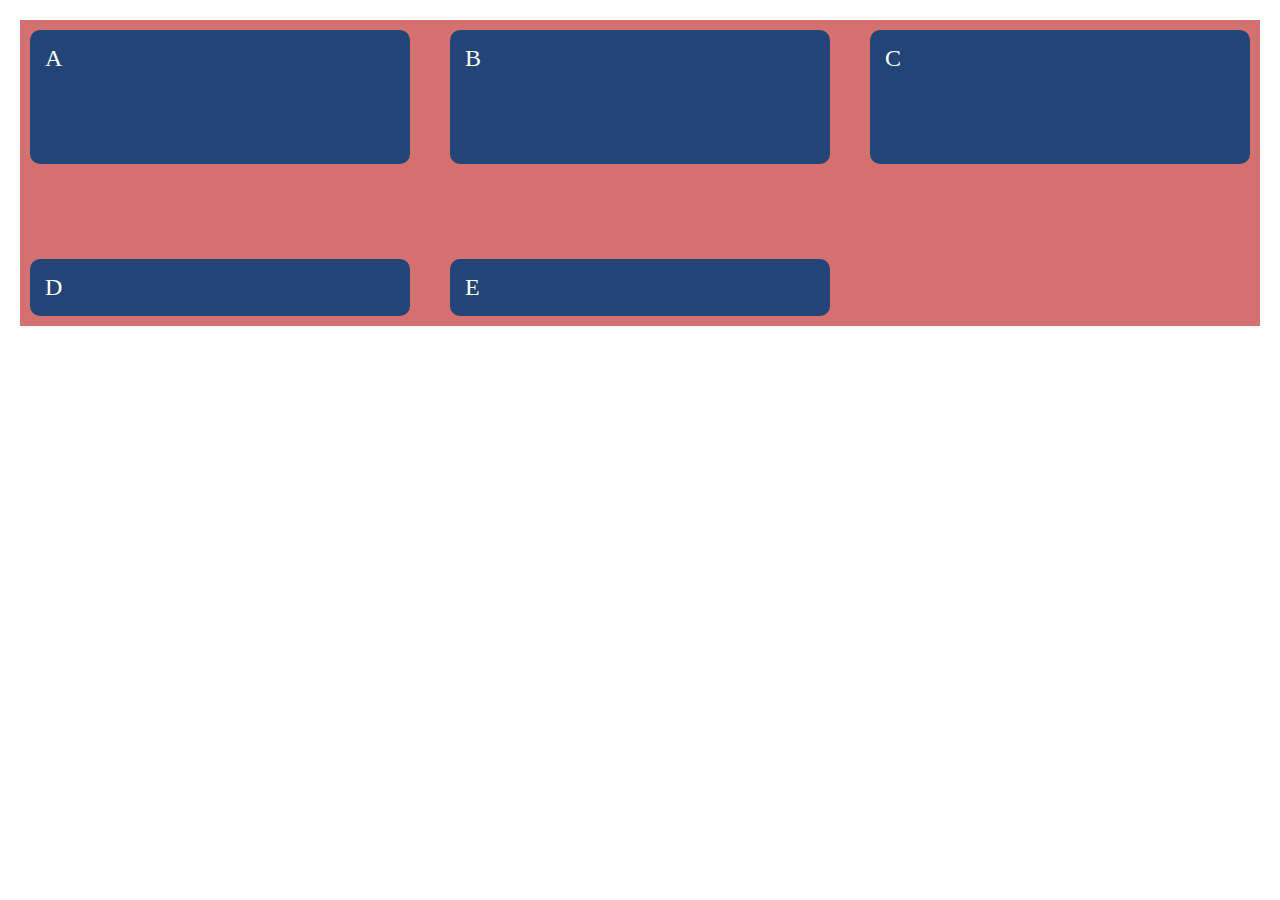
<file: index.html>
<!DOCTYPE html>
<html lang="en">
	<head>
		<meta charset="UTF-8" />
		<meta name="viewport" content="width=device-width, initial-scale=1.0" />
		<title>Grid Basics</title>

		<link rel="stylesheet" href="grid.css" />
	</head>
	<body>
		<div class="container">
			<div class="box a">A</div>
			<div class="box b">B</div>
			<div class="box c">C</div>
			<div class="box d">D</div>
			<div class="box e">E</div>
		</div>
	</body>
</html>
</file>
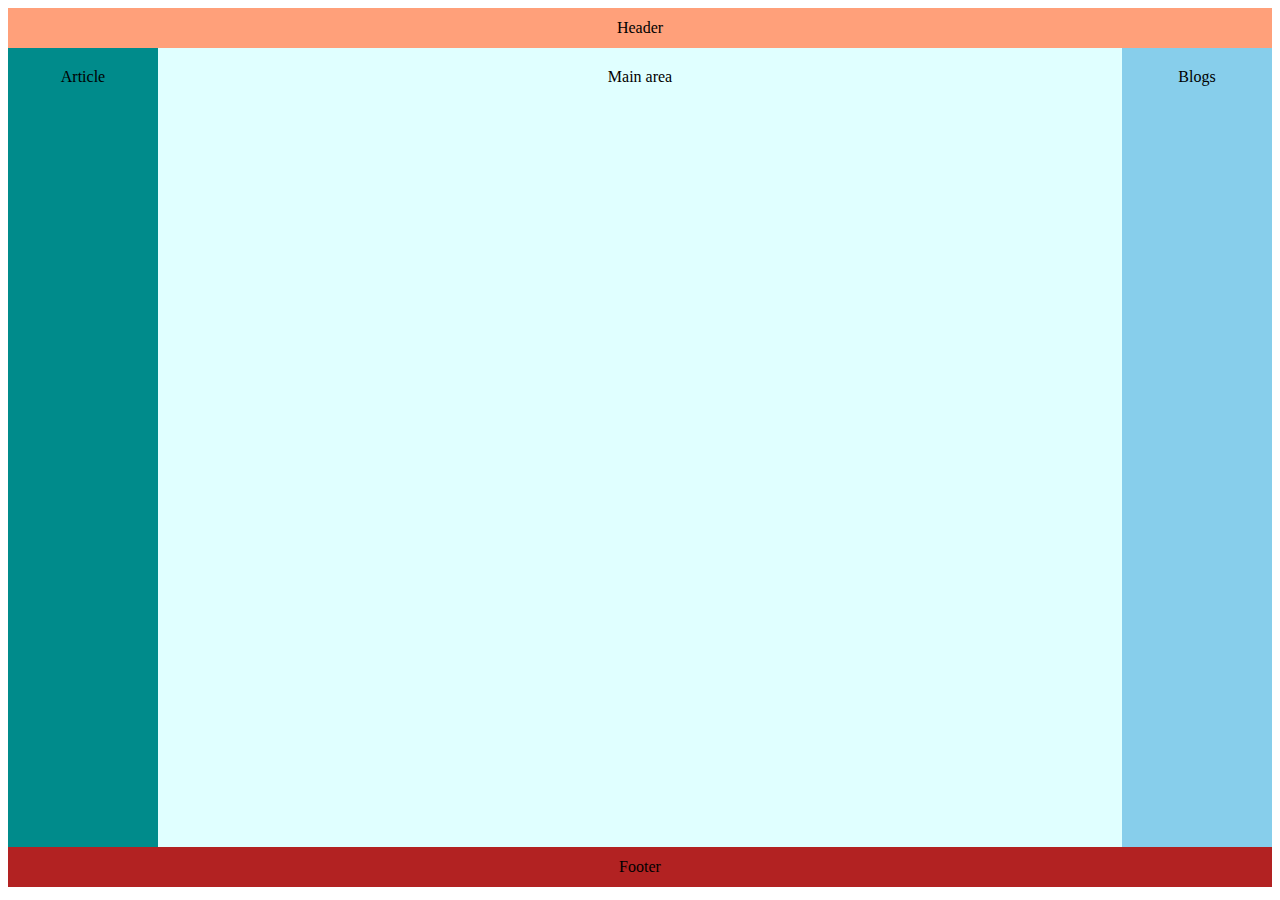
<file: gridtemplate-areas.html>
<!DOCTYPE html>
<html lang="en">
	<head>
		<meta charset="UTF-8" />
		<meta name="viewport" content="width=device-width, initial-scale=1.0" />
		<title>Grid Template Areas</title>

		<link rel="stylesheet" href="gridtemplate-areas.css" />
	</head>
	<body>
		<header>Header</header>

		<section class="nav-bar">Blogs</section>

		<main>Main area</main>

		<article>Article</article>

		<footer>Footer</footer>
	</body>
</html>
</file>
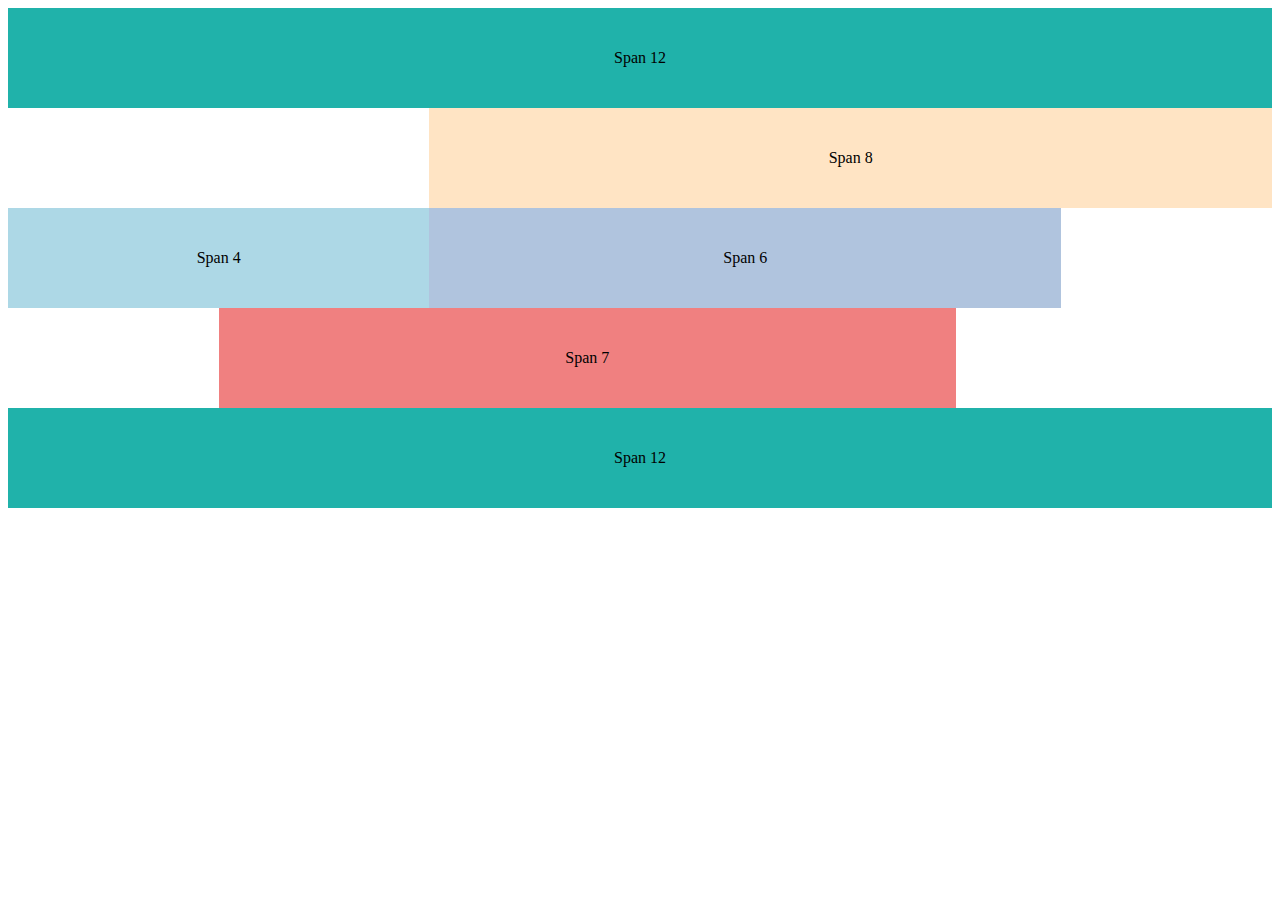
<file: gridtwelve.html>
<!DOCTYPE html>
<html lang="en">
	<head>
		<meta charset="UTF-8" />
		<meta name="viewport" content="width=device-width, initial-scale=1.0" />
		<title>12-column grid</title>

		<link rel="stylesheet" href="gridtwelve.css" />
	</head>
	<body>
		<div class="parent">
			<div class="segment twelve">Span 12</div>
			<div class="segment eight">Span 8</div>
			<div class="segment four">Span 4</div>
			<div class="segment six">Span 6</div>
			<div class="segment seven">Span 7</div>
			<div class="segment twelve">Span 12</div>
		</div>
	</body>
</html>
</file>
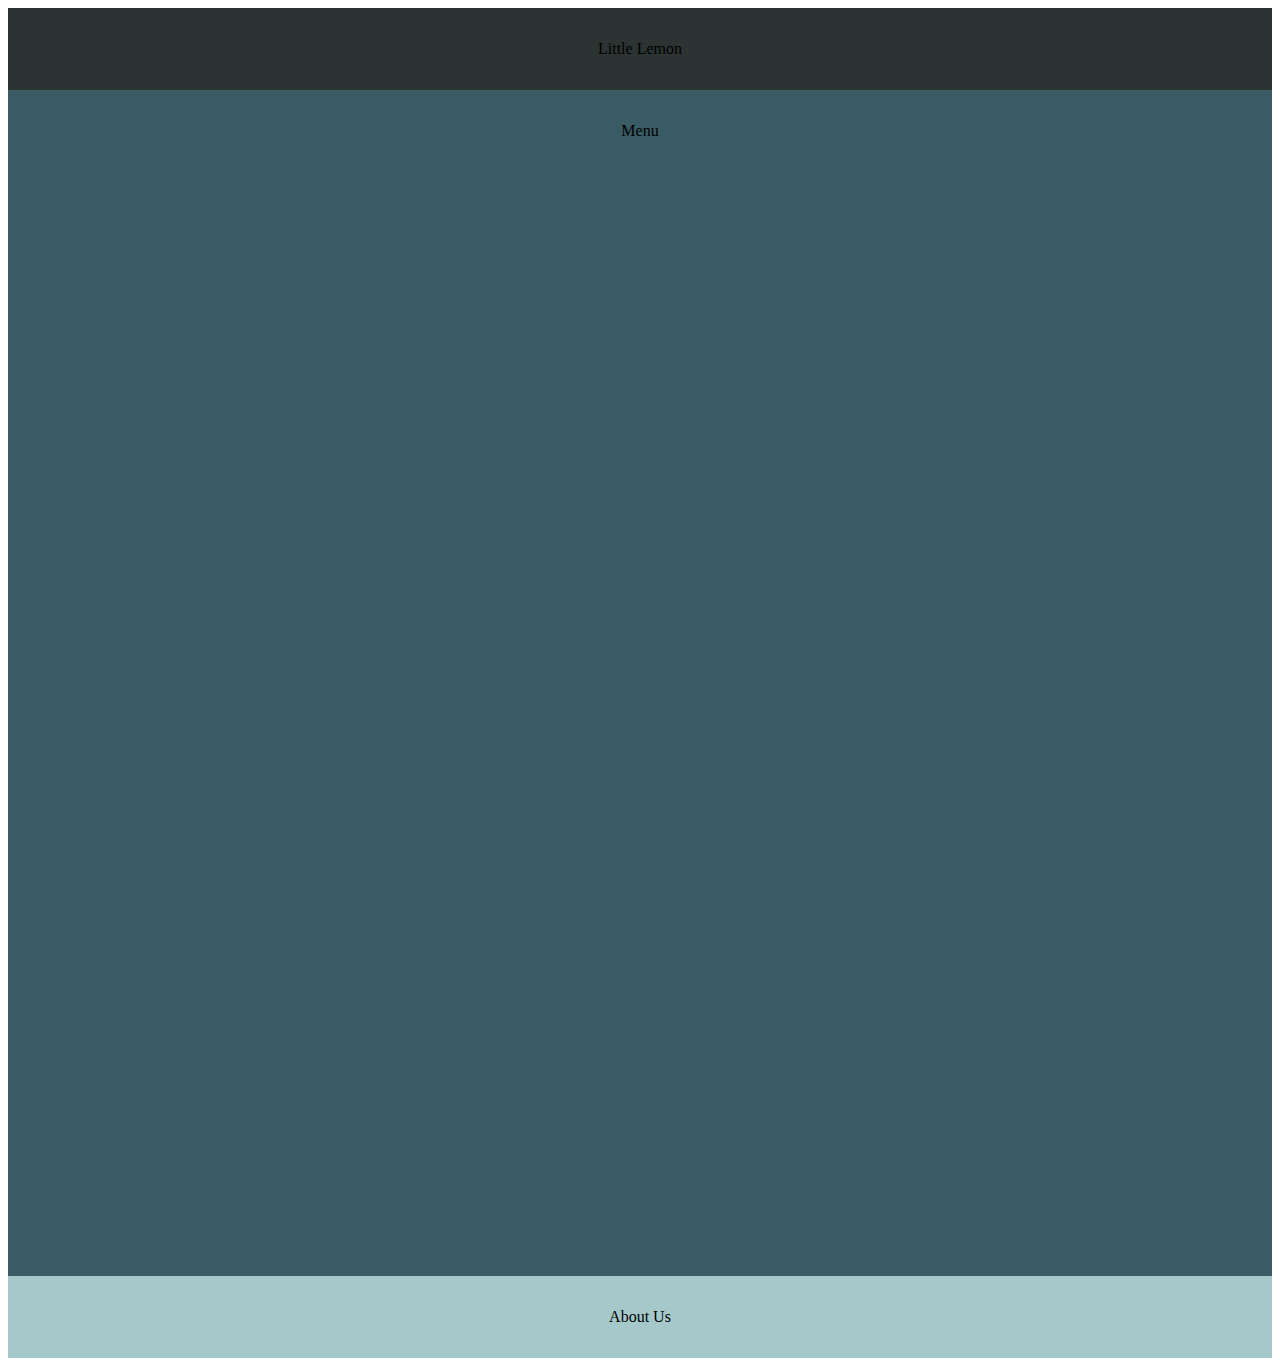
<file: simple-grid-layout.html>
<!DOCTYPE html>
<html lang="en">
<head>
    <meta charset="UTF-8">
    <meta name="viewport" content="width=device-width, initial-scale=1.0">
    <title>Simple grid</title>

    <link rel="stylesheet" href="simple-grid-layout.css">
</head>
<body>
    <header>Little Lemon</header>
    <Main>Menu</Main>
    <Footer>About Us</Footer>
</body>
</html>
</file>
<file: grid.css>
body {
    margin: 20px;
}

.box {
    background-color: #247;
    color: #fff;
    margin: 10px;
    padding: 15px;
    border-radius: 10px;
    font-size: 150%;
}

.container {
    display: grid;
    grid-template-columns: repeat(3, 1fr);
    grid-template-rows: 2fr 1fr;
    /* grid-template-columns: 100px 100px 100px; */
    /* grid-auto-rows: 150px; */
    gap: 75px 20px;
    /* grid-auto-rows: minmax(150px, auto); */
    background: #d47070;
}
</file>
<file: gridtemplate-areas.css>
body {
    display: grid;
    height: 97.7vh;
    grid-template-areas:
        "head head head"
        "article main section"
        "footer footer footer";
    grid-template-rows: 40px 1fr 40px;
    grid-template-columns: 150px 1fr 150px;
}

header {
    grid-area: head;
    background-color: lightsalmon;
    text-align: center;
    align-content: center;

}

section {
    grid-area: section;
    background-color: skyblue;
    text-align: center;
    padding-top: 20px;

}

main {
    grid-area: main;
    background-color: lightcyan;
    text-align: center;
    padding-top: 20px;
}

article {
    grid-area: article;
    background-color: darkcyan;
    text-align: center;
    padding-top: 20px;
}

footer {
    grid-area: footer;
    background-color: firebrick;
    text-align: center;
    align-content: center;
}
</file>
<file: gridtwelve.css>
.parent {
    display: grid;
    grid-template-columns: repeat(12, 1fr);
}

.segment {
    display: grid;
    place-items: center;
    text-align: center;
    grid-template-rows: 100px;
}

.twelve {
    background-color: lightseagreen;
    grid-column: 1/ span 12;
}

.eight {
    background-color: bisque;
    grid-column: 5/ span 8;
}

.four {
    background-color: lightblue;
    grid-column: 1/ span 4;
}

.six {
    background-color: lightsteelblue;
    grid-column: 5/ span 6;
}

.seven {
    background-color: lightcoral;
    grid-column: 3/ span 7;
}
</file>
<file: simple-grid-layout.css>
body {
    display: grid;
    height: 150vh;
    grid-template-rows: auto 1fr auto;
}

header {
    background-color: #2c3333;
    text-align: center;
    padding: 2em;
}

main {
    background-color: #395b64;
    text-align: center;
    padding: 2em;
}

footer {
    background-color: #a5c9ca;
    text-align: center;
    padding: 2em;
}
</file>
